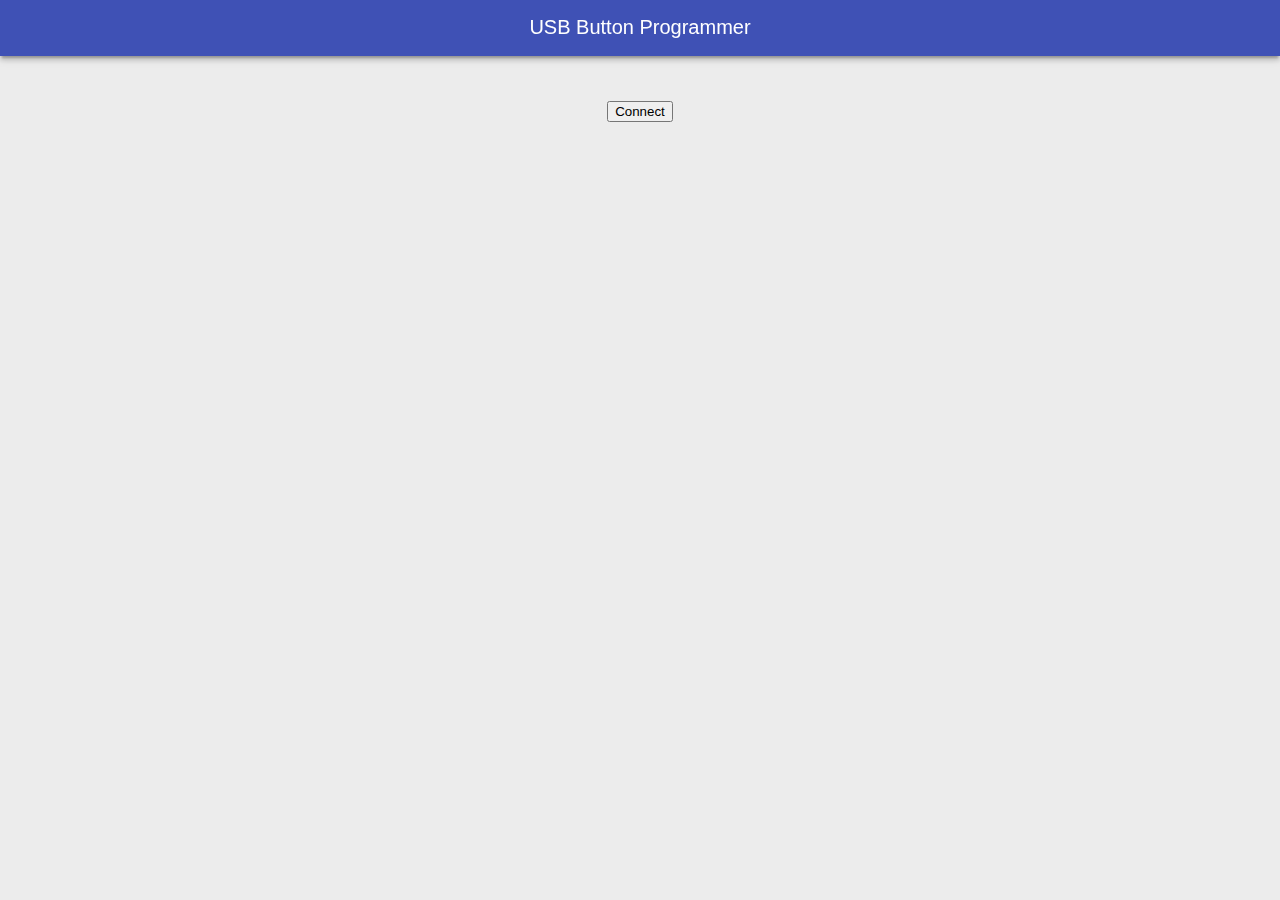
<file: index.html>
<!DOCTYPE html>
<html lang="en">
  <head>
    <title>USB Button Programmer</title>
    <meta charset="utf-8">
    <link rel="stylesheet" href="./style.css">
    <script src="./script.js" defer></script>
    <link rel="shortcut icon" type="image/png" href="favicon.png"/>
  </head>  
  <body>
    <header class="header">
      <h1>USB Button Programmer</h1>
    </header>
    <main class="main">
      <div id="notSupported" class="hidden">
        Sorry, <b>Web Serial</b> is not supported on this device, make sure you're 
        running Chrome 78 or later and have enabled the 
        <code>#enable-experimental-web-platform-features</code> flag in
        <code>chrome://flags</code>
      </div>
      <br>
      <pre id="button"></pre>
      <button id="butConnect" type="button">Connect</button>
      <button id="progButton" class="hidden" type="button">upload program</button>
      <button id="resetButton" class="hidden" type="button">reset program</button>
      <button id="guiButton" class="hidden" type="button">add GUI key</button>
      <!--<input type="text" onkeydown="return myKeyPress(event)" />-->
      <pre id="log"></pre>
    </main>
  </body>
</html>
</file>
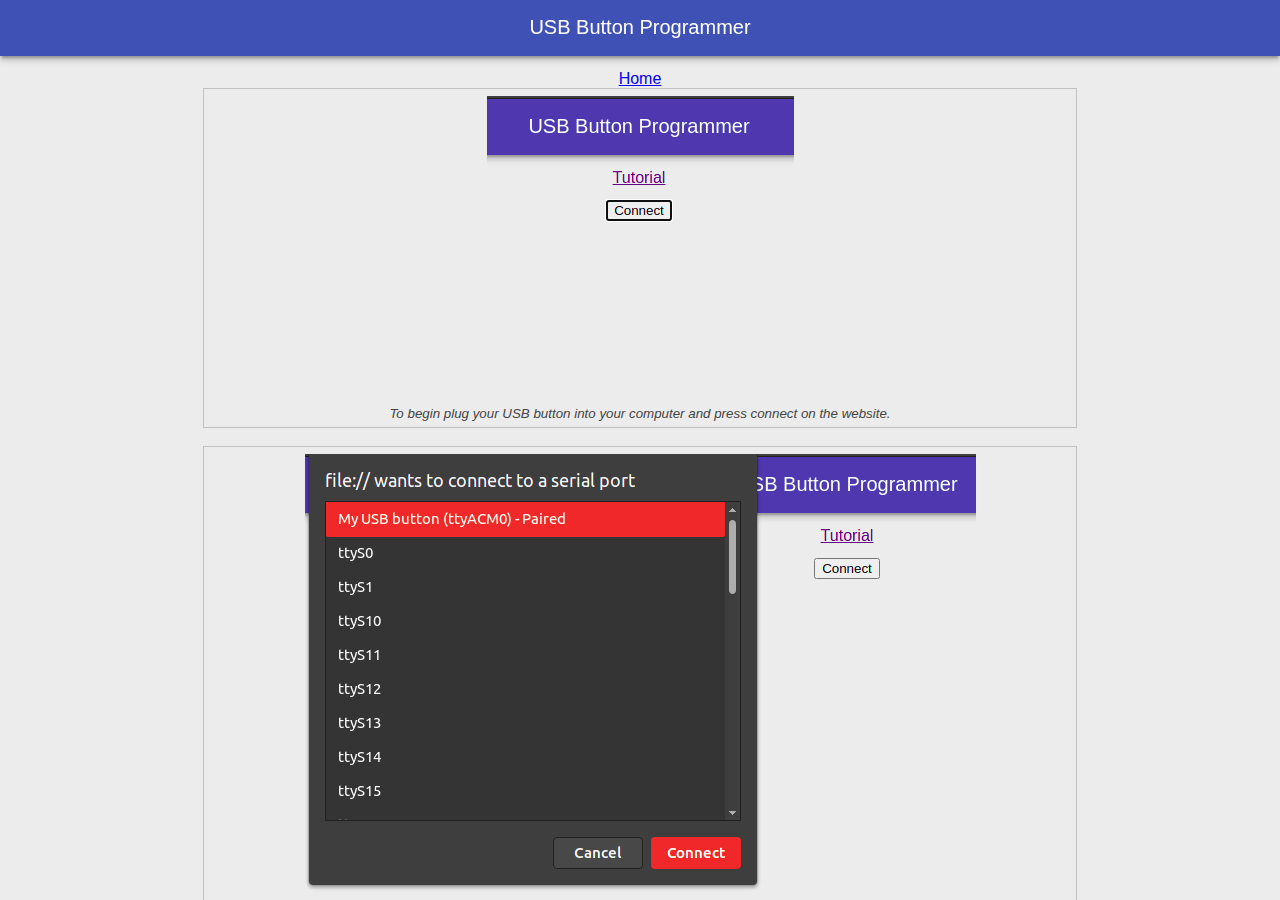
<file: tutorial.html>
<!DOCTYPE html>
<html lang="en">
  <head>
    <title>USB Button Programmer</title>
    <meta charset="utf-8">
    <link rel="stylesheet" href="./style.css">
    <!--<script src="./script.js" defer></script>-->
    <link rel="shortcut icon" type="image/png" href="favicon.png"/>
  </head>  
  <body>
    <header class="header">
        <h1>USB Button Programmer</h1>
    </header>
    <main class="main">
        <a href = "index.html">Home</a>
        <br>
        <figure>
          <img src="website photos/start.png"> 
          <figcaption>To begin plug your USB button into your computer and press connect on the website.</figcaption>
        </figure>
        <br>
        <figure>
          <img src="website photos/connect.png">
          <figcaption>You should see a device either labeled my USB button or on windows it will say arduino micro. Select that one and press confirm.</figcaption>
        </figure>
        <br>
        <figure>
          <img src="website photos/press.png">
          <figcaption>After you are connected it will ask you to press the button on you device that you want to program</figcaption>
        </figure>
        <br>
        <figure>
          <img src="website photos/after press.png">
          <figcaption>once you have done that you should see the number of the button at the top, and several new option will appear.</figcaption>
        </figure>
        <br>
        <figure>
          <img src="website photos/simple.png">
          <figcaption>From here all you need to do is press the buttons on your keyboard that you would like to program your button with</figcaption>
        </figure>
        <br>
        <figure>
          <img src="website photos/gui.png">
          <figcaption>Unfortunatley the GUI button (Windows key on Windows, Command key on Mac) cannot be pressed like the other. To add it press the add GUI button</figcaption>
        </figure>
        <br>
        <figure>
          <img src="website photos/release all.png">
          <figcaption>By default the device is configured to press all of the keys that you have entered at once and then release them all at the same time. In order to release the keys before the end you just need to press the release all button at the top. In addition if you want to change it so that every button is pressed and then imeditely released(to type text) press the change mode button.</figcaption>
        </figure>
        <br>
        <figure>
          <img src="website photos/delay.png">
          <figcaption>In some instances the computer needs a second (or more accurtely micro second) to figure out waht to do with your input before more input can be given. In order to acheive this just press the add delay button.</figcaption>
        </figure>
        <br>
        <figure>
          <img src="website photos/smile emoji.png">
          <figcaption> Here is an example that uses all of the extra functionality together to type out an emoji smiley face on windows. When the GUI button and . are pressed on windows a menu pops up to allow emojis to be input into any text box. We press the requried buttons and then release them. We need to delay for just a second so that windows can open the menu and get ready(this may be longer or shorter on your system and you may need to experiment). after the dealy we change the mode so that we can type out each character one after another and then press eneter. The result of this is that when we have our cursoer in any text box we can press the button to instanly add in an emoji.</figcaption>
        </figure>
        <br>
        <figure>
          <img src="website photos/function keys.png">
          <figcaption>In addition to the regular keyboard keys all function keys are supported as well</figcaption>
        </figure>
        <br>
        <figure>
          <img src="website photos/save and end.png">
          <figcaption>When you are done programming be sure to press upload and then disconnmect and save THIS IS REQURIED FOR THE BUTTON TO WORK!! After you press disconnect and save the button should be programmed and ready to go. The button can be unplugged and will remember its last programmed action.</figcaption>
        </figure>
        <pre id="log"></pre>
    </main>
  </body>
</html>
</file>
<file: style.css>
* {
  box-sizing: border-box;
}

html,
body {
  color: #444;
  font-family: 'Helvetica', 'Verdana', sans-serif;
  -moz-osx-font-smoothing: grayscale;
  -webkit-font-smoothing: antialiased;
  height: 100%;
  margin: 0;
  padding: 0;
  width: 100%;
  text-align: center;
}

html {
  overflow: hidden;
}

body {
  align-content: stretch;
  align-items: stretch;
  background: #ececec;
  display: flex;
  flex-direction: column;
  flex-wrap: nowrap;
  justify-content: flex-start;
}

figure {
  display: block;
  width: 70%;
  height: auto;
  text-align: center;
  font-style: italic;
  font-size: smaller;
  text-indent: 0;
  border: thin silver solid;
  margin: auto;
  padding: 0.5em;
}
/**
 * Header
 */

.header {
  align-content: center;
  align-items: stretch;
  text-align: center;
  background: #3f51b5;
  box-shadow:
    0 4px 5px 0 rgba(0, 0, 0, 0.14),
    0 2px 9px 1px rgba(0, 0, 0, 0.12),
    0 4px 2px -2px rgba(0, 0, 0, 0.2);
  color: #fff;
  display: flex;
  flex-direction: row;
  flex-wrap: nowrap;
  font-size: 20px;
  height: 56px;
  justify-content: flex-start;
  padding: 16px 16px 0 16px;
  position: fixed;
  transition: transform 0.233s cubic-bezier(0, 0, 0.21, 1) 0.1s;
  width: 100%;
  will-change: transform;
  z-index: 1000;
}

.header h1 {
  flex: 1;
  font-size: 20px;
  font-weight: 400;
  margin: 0;
}

/**
 * Main body
 */

.main {
  flex: 1;
  overflow-x: hidden;
  overflow-y: auto;
  padding-top: 70px;
  padding-left: 1em;
  padding-right: 1em;
}

.hidden {
  display: none;
}

#notSupported {
  padding: 1em;
  background-color: red;
  color: white;
  margin-top: 1em;
  margin-bottom: 1em;
}

#microbit {
  display: flex;
}

.mb-button {
  align-self: center;
  background-color: #666;
  border-radius: 100%;
  box-shadow:
    0 4px 5px 0 rgba(0, 0, 0, 0.14),
    0 2px 9px 1px rgba(0, 0, 0, 0.12),
    0 4px 2px -2px rgba(0, 0, 0, 0.2);
  height: 30px;
  width: 30px;
  
}

.mb-matrix {
  margin-left: 10px;
  margin-right: 10px;
}

.pressed {
  background-color: #D81B60;  
  box-shadow: inset 0px 0px 5px #c1c1c1;
  outline: none;
}
</file>
